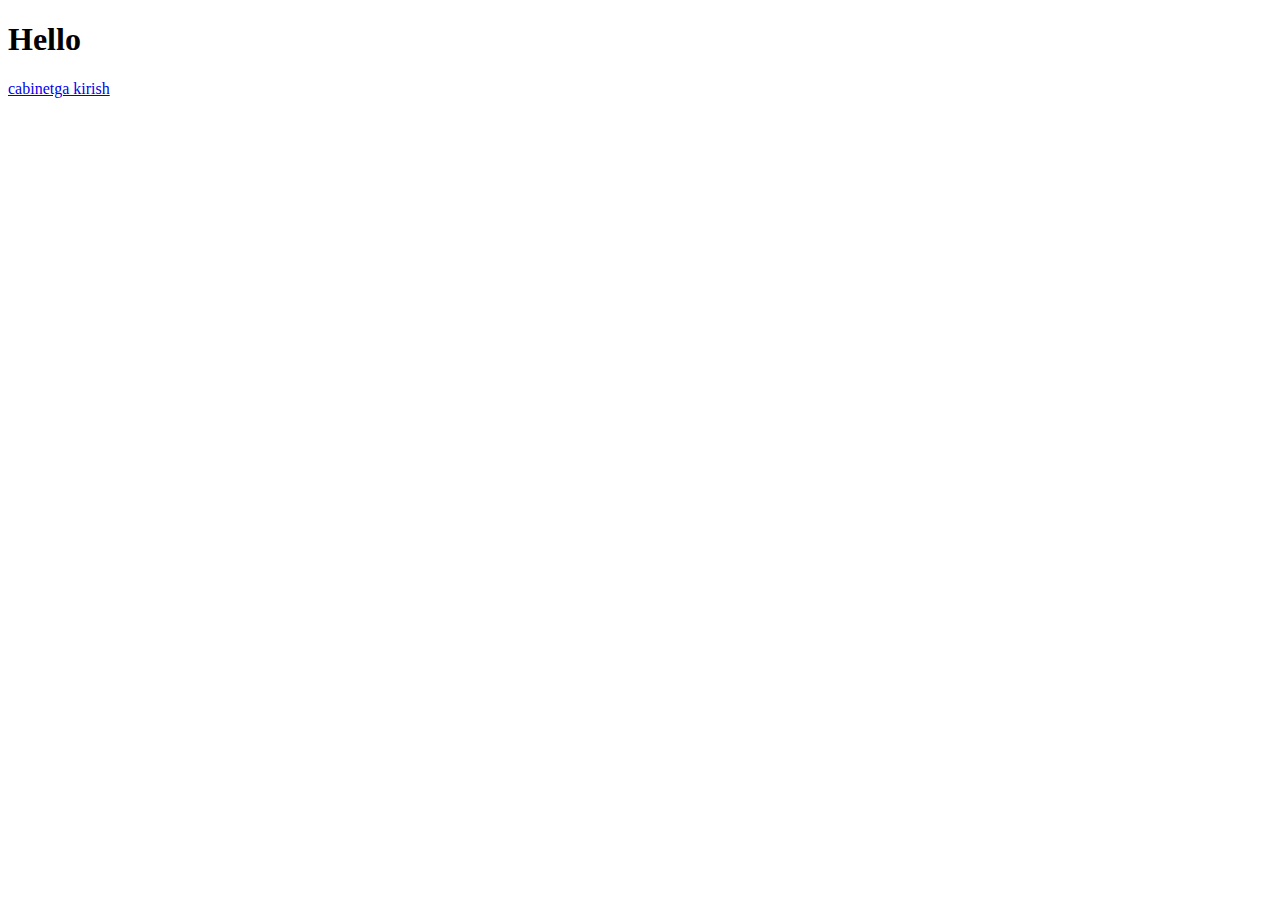
<file: src/main/resources/templates/index.html>
<!DOCTYPE html>
<html xmlns:th="http://www.thymeleaf.org"
      xmlns:sec="http://www.thymeleaf.org/extras/spring-security">
<html lang="en">
<head>
    <meta charset="UTF-8">
    <title>Welcome</title>
</head>
<body>
<h1>Hello</h1>
<a href='/login'>cabinetga kirish</a>
</body>
</html>
</file>
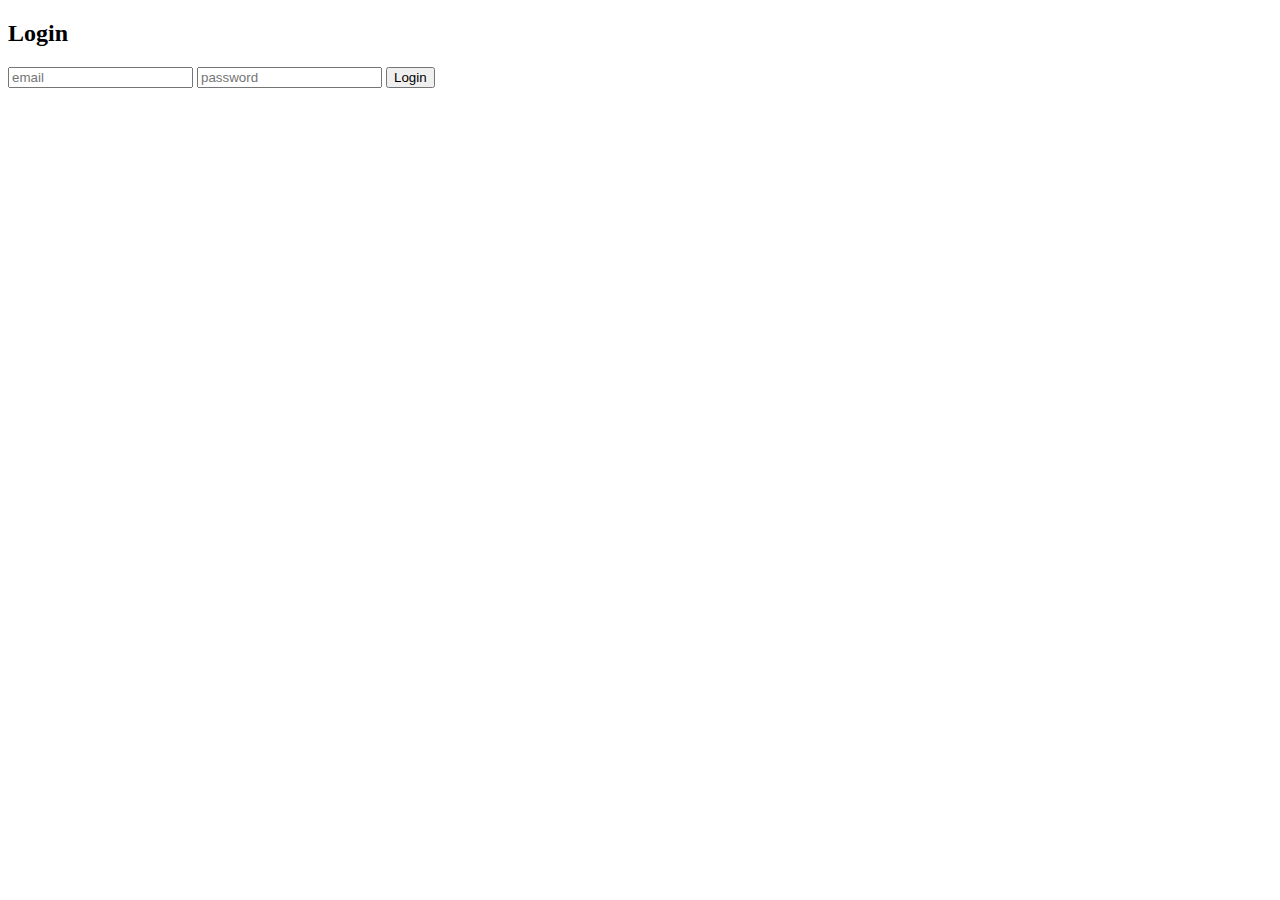
<file: src/main/resources/templates/login.html>
<!DOCTYPE html>
<html xmlns:th="http://www.thymeleaf.org" lang="en">
<head>
    <meta charset="UTF-8">
    <title>Login</title>
    <link th:href="@{../static/login.css}" rel="stylesheet" /></head>
<body>

<div class="login-container">
    <h2>Login</h2>

    <form action="auth/authorization" th:action="@{auth/authorization}" th:object="${dto}" method="POST">

        <label>
            <input type="text" th:field="*{email}" placeholder="email" class="form-control mb-4 col-4">
        </label>

        <label>
            <input type="password" th:field="*{password}" placeholder="password" class="form-control mb-4 col-4">
        </label>

        <input type="submit" class="btn btn-info col-2" value="Login">
    </form>

</div>

</body>
</html>
</file>
